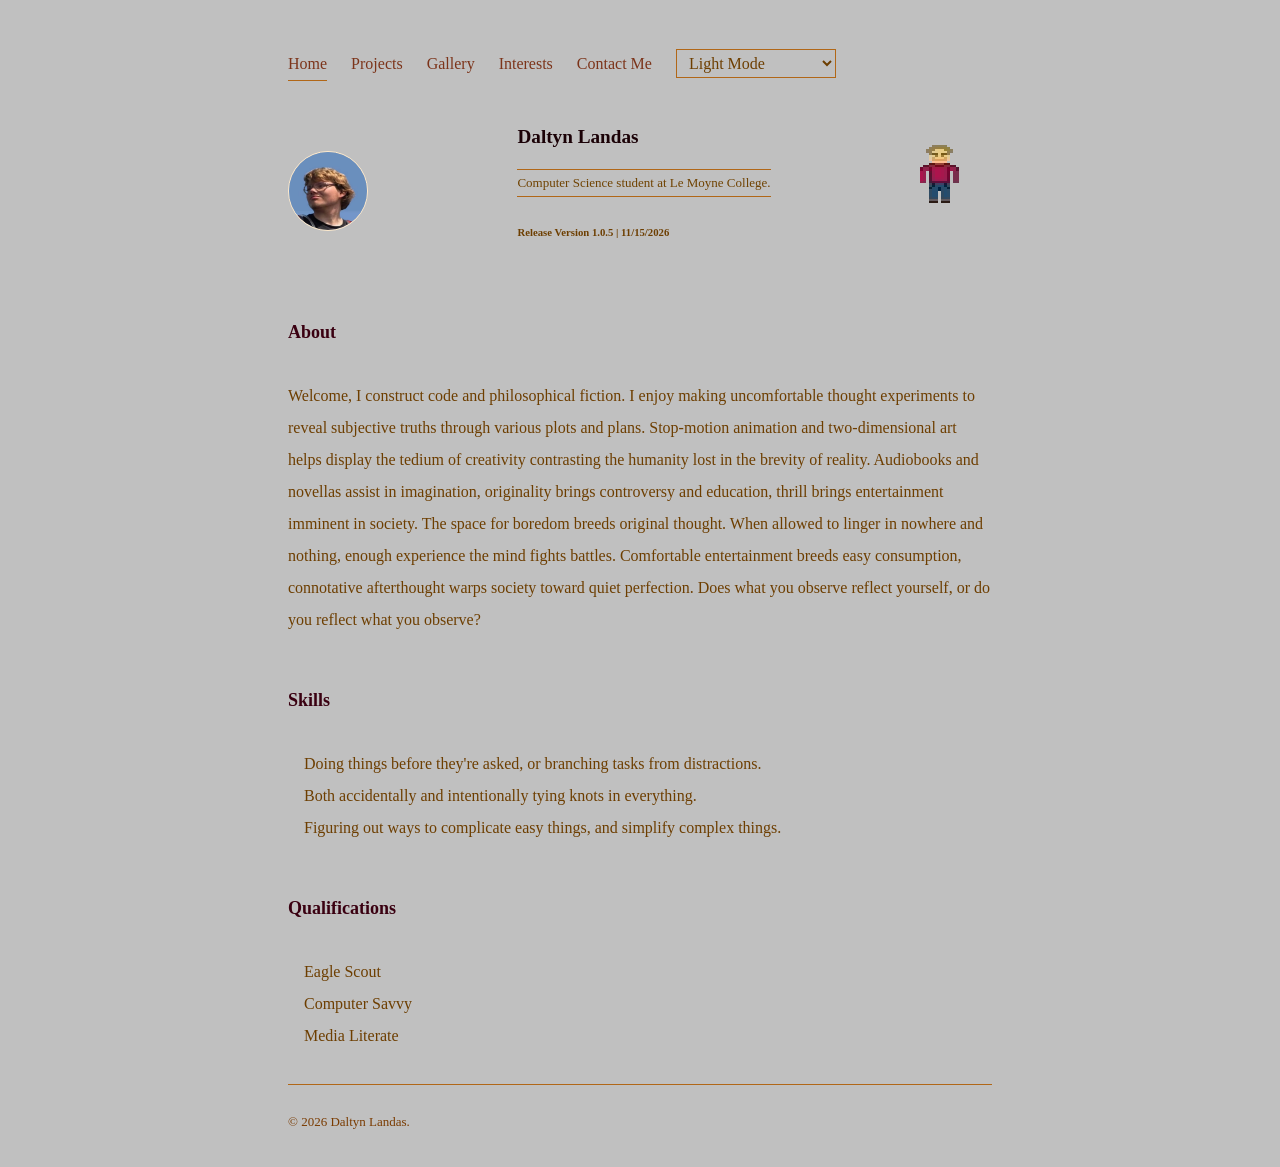
<file: index.html>
<!DOCTYPE html>
<html lang="en">

<head>
    <meta charset="UTF-8">
    <meta name="viewport" content="width=device-width, initial-scale=1.0">
    <title>About • Daltyn</title>
    <meta name="description" content="About Daltyn Landas: interests, projects, gallery, and ways to get in touch.">
    <link rel="icon" type="image/x-icon" href="assets/other/favicon.ico">
    <link rel="icon" type="image/png" sizes="32x32" href="assets/other/favicon-32x32.png">
    <link rel="icon" type="image/png" sizes="16x16" href="assets/other/favicon-16x16.png">
    <link rel="apple-touch-icon" sizes="180x180" href="assets/other/apple-touch-icon.png">
    <link rel="manifest" href="site.webmanifest">
    <meta name="theme-color" content="#c0c0c0">
    <!-- Class 12 | Step 1: a typeface I choose-->
    <link rel="stylesheet" href="css/styles.css">
    <link rel="stylesheet" href="css/themes.css">
    <link rel="stylesheet" href="css/sprite.css">
    <!-- Class 15 | Step 1: JavaScript file -->
    <script src="javascript/themes.js"></script>
    <script src="javascript/script.js" defer></script>
</head>

<body>
    <!-- Lab 12 | Task 1: Current page-->
    <nav>
        <ul>
            <li>
                <a href="index.html" class="current">Home</a>
            </li>
            <li>
                <a href="projects.html">Projects</a>
            </li>
            <li>
                <a href="gallery.html">Gallery</a>
            </li>
            <li>
                <a href="interests.html">Interests</a>
            </li>
            <li>
                <a href="contact.html">Contact Me</a>
            </li>
            <!-- Lab 15 | Task 1: add the button [Now created in javascript]-->
            <li>
                <label for="theme-select" class="selector"></label>
                <select id="theme-select"></select>
            </li>
        </ul>
    </nav>

    <!-- Class 11 | Step 2: The Page -->
    <header>
        <!--Class 12 | Step 3: an image-->
        <img src="./assets/other/me.avif" alt="an image of myself" class="art-left" fetchpriority="high">
        <!-- Lab 12 · Task 1: group the text so it stacks beside the photo -->
        <div class="content">
            <h1>Daltyn Landas</h1>
            <p>Computer Science student at Le Moyne College.</p>
            <!-- Lab 17 | Task 3: something I can't see -->
            <h6>Release Version 1.0.5 | 11/15/2026</h6>
        </div>
        <label class="spritesheet_container">
            <input type="checkbox" class="pixel-art-right-toggle">
            <div class="pixel-art-right" role="img" aria-label="Animated Graphic">
                <img src="./assets/animations/default_spritesheet.avif" alt="A small fellow waving."
                    class="sprite-right-only">
            </div>
        </label>
    </header>
    <main>
        <h2>About</h2>
        <section>
            <!--Lab 11 | Task 1: Write a paragraph-->
            <p>
                Welcome, I construct code and philosophical fiction.
                I enjoy making uncomfortable thought experiments to reveal
                subjective truths through various plots and plans.

                Stop-motion animation and two-dimensional art
                helps display the tedium of creativity contrasting
                the humanity lost in the brevity of reality.
                Audiobooks and novellas assist in imagination,
                originality brings controversy and education,
                thrill brings entertainment imminent in society.

                The space for boredom breeds original thought.
                When allowed to linger in nowhere and nothing,
                enough experience the mind fights battles.
                Comfortable entertainment breeds easy consumption,
                connotative afterthought warps society toward quiet perfection.

                Does what you observe reflect yourself, or do you reflect what you observe?
            </p>
        </section>

        <!--Lab 11 | Task 2: third section-->
        <section>
            <h2>Skills</h2>
            <ul>
                <li>Doing things before they're asked, or branching tasks from distractions.</li>
                <li>Both accidentally and intentionally tying knots in everything.</li>
                <li>Figuring out ways to complicate easy things, and simplify complex things.</li>
            </ul>
        </section>
        <h2>Qualifications</h2>
        <ul>
            <li>Eagle Scout</li>
            <li>Computer Savvy</li>
            <li>Media Literate</li>
        </ul>

    </main>

    <footer>
        <a href="https://github.com/daltyn006/" target="_blank" rel="noopener noreferrer">
            <!-- Class 15 | Step 2: The year writen by JavaScript -->
            &copy; <span id="year"></span> Daltyn Landas.
        </a>
    </footer>
</body>

</html>
</file>
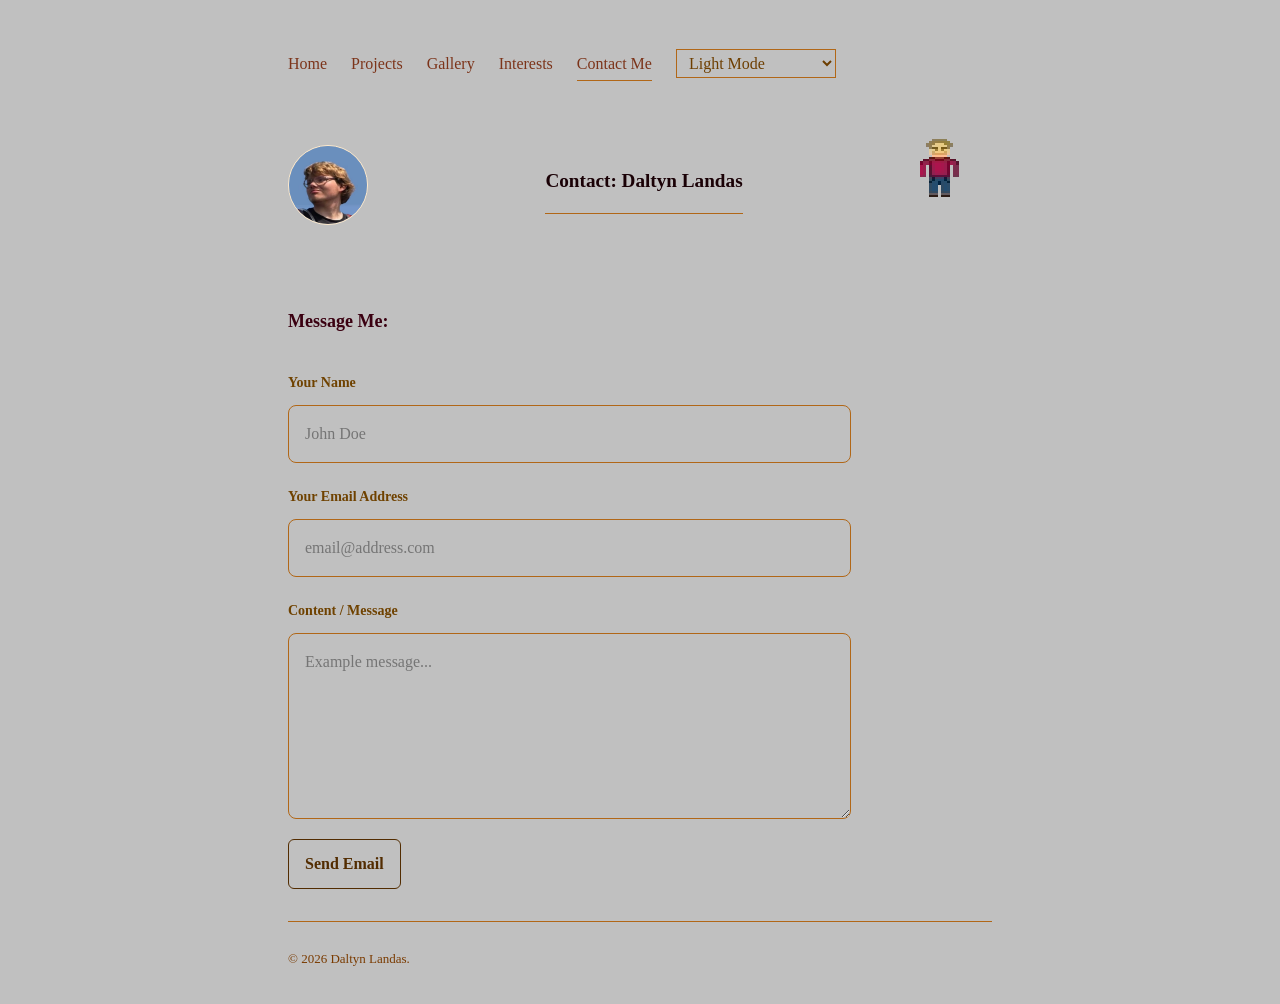
<file: contact.html>
<!DOCTYPE html>
<html lang="en">

<head>
    <meta charset="UTF-8">
    <meta name="viewport" content="width=device-width, initial-scale=1.0">
    <!-- Class 16 | Step 1: My contact page -->
    <title>Contact • Daltyn</title>
    <meta name="description" content="Send Daltyn a message through the contact form.">
    <link rel="icon" type="image/x-icon" href="assets/other/favicon.ico">
    <link rel="icon" type="image/png" sizes="32x32" href="assets/other/favicon-32x32.png">
    <link rel="icon" type="image/png" sizes="16x16" href="assets/other/favicon-16x16.png">
    <link rel="apple-touch-icon" sizes="180x180" href="assets/other/apple-touch-icon.png">
    <link rel="manifest" href="site.webmanifest">
    <meta name="theme-color" content="#c0c0c0">
    <!-- Class 12 | Step 1: a typeface I choose-->
    <link rel="stylesheet" href="css/styles.css">
    <link rel="stylesheet" href="css/themes.css">
    <link rel="stylesheet" href="css/sprite.css">
    <link rel="stylesheet" href="css/form.css">

    <!-- Class 15 | Step 1: JavaScript file -->
    <script src="javascript/themes.js"></script>
    <script src="javascript/script.js" defer></script>
    <script src="javascript/contact.js" defer></script>
</head>

<body>
    <!-- Lab 12 | Task 1: Current page-->
    <nav>
        <ul>
            <li>
                <a href="index.html">Home</a>
            </li>
            <li>
                <a href="projects.html">Projects</a>
            </li>
            <li>
                <a href="gallery.html">Gallery</a>
            </li>
            <li>
                <a href="interests.html">Interests</a>
            </li>
            <!-- Class 16 | Step 1: add contact page. -->
            <li>
                <a href="contact.html" class="current">Contact Me</a>
            </li>
            <!-- Lab 15 | Task 1: add the button [Now created in javascript]-->
            <li>
                <label for="theme-select" class="selector"></label>
                <select id="theme-select"></select>
            </li>
        </ul>

    </nav>

    <!-- Class 11 | Step 2: The Page -->
    <header>
        <!--Class 12 | Step 3: an image-->
        <img src="./assets/other/me.avif" alt="an image of myself" class="art-left" fetchpriority="high">
        <!-- Lab 12 · Task 1: group the text so it stacks beside the photo -->
        <div class="content">
            <h1>Contact: Daltyn Landas</h1>
        </div>
        <label class="spritesheet_container">
            <input type="checkbox" class="pixel-art-right-toggle">
            <div class="pixel-art-right" role="img" aria-label="Animated Graphic">
                <img src="./assets/animations/default_spritesheet.avif" alt="A small fellow waving."
                    class="sprite-right-only">
            </div>
        </label>
    </header>

    <main>
        <h2> Message Me: </h2>
        <section>
            <!-- Class 16 | Step 2: a form -->
            <!-- Class 18 | Step 1: add a way for email to get sent -->
            <form id="contact-form" name="contact" method="POST" data-netlify="true" netlify-honeypot="bot-field"
                action="/thanks.html">
                <p class="hidden-field">
                    <label>
                        Leave this field empty: <input name="bot-field" type="text">
                    </label>
                </p>

                <p id="form-status"></p>

                <div class="form-group">
                    <label for="name">Your Name</label>
                    <input id="name" name="name" type="text" required placeholder="John Doe">
                </div>

                <div class="form-group">
                    <label for="email">Your Email Address</label>
                    <input id="email" name="email" type="email" required placeholder="email@address.com">
                </div>

                <div class="form-group">
                    <label for="message">Content / Message</label>
                    <textarea id="message" name="message" rows="5" required placeholder="Example message..."></textarea>
                </div>

                <button type="submit" class="submit-btn">
                    Send Email
                </button>
            </form>
    </main>
    <footer>
        <a href="https://github.com/daltyn006/" target="_blank" rel="noopener noreferrer">
            <!-- Class 15 | Step 2: The year writen by JavaScript -->
            &copy; <span id="year"></span> Daltyn Landas.
        </a>
    </footer>
</body>

</html>
</file>
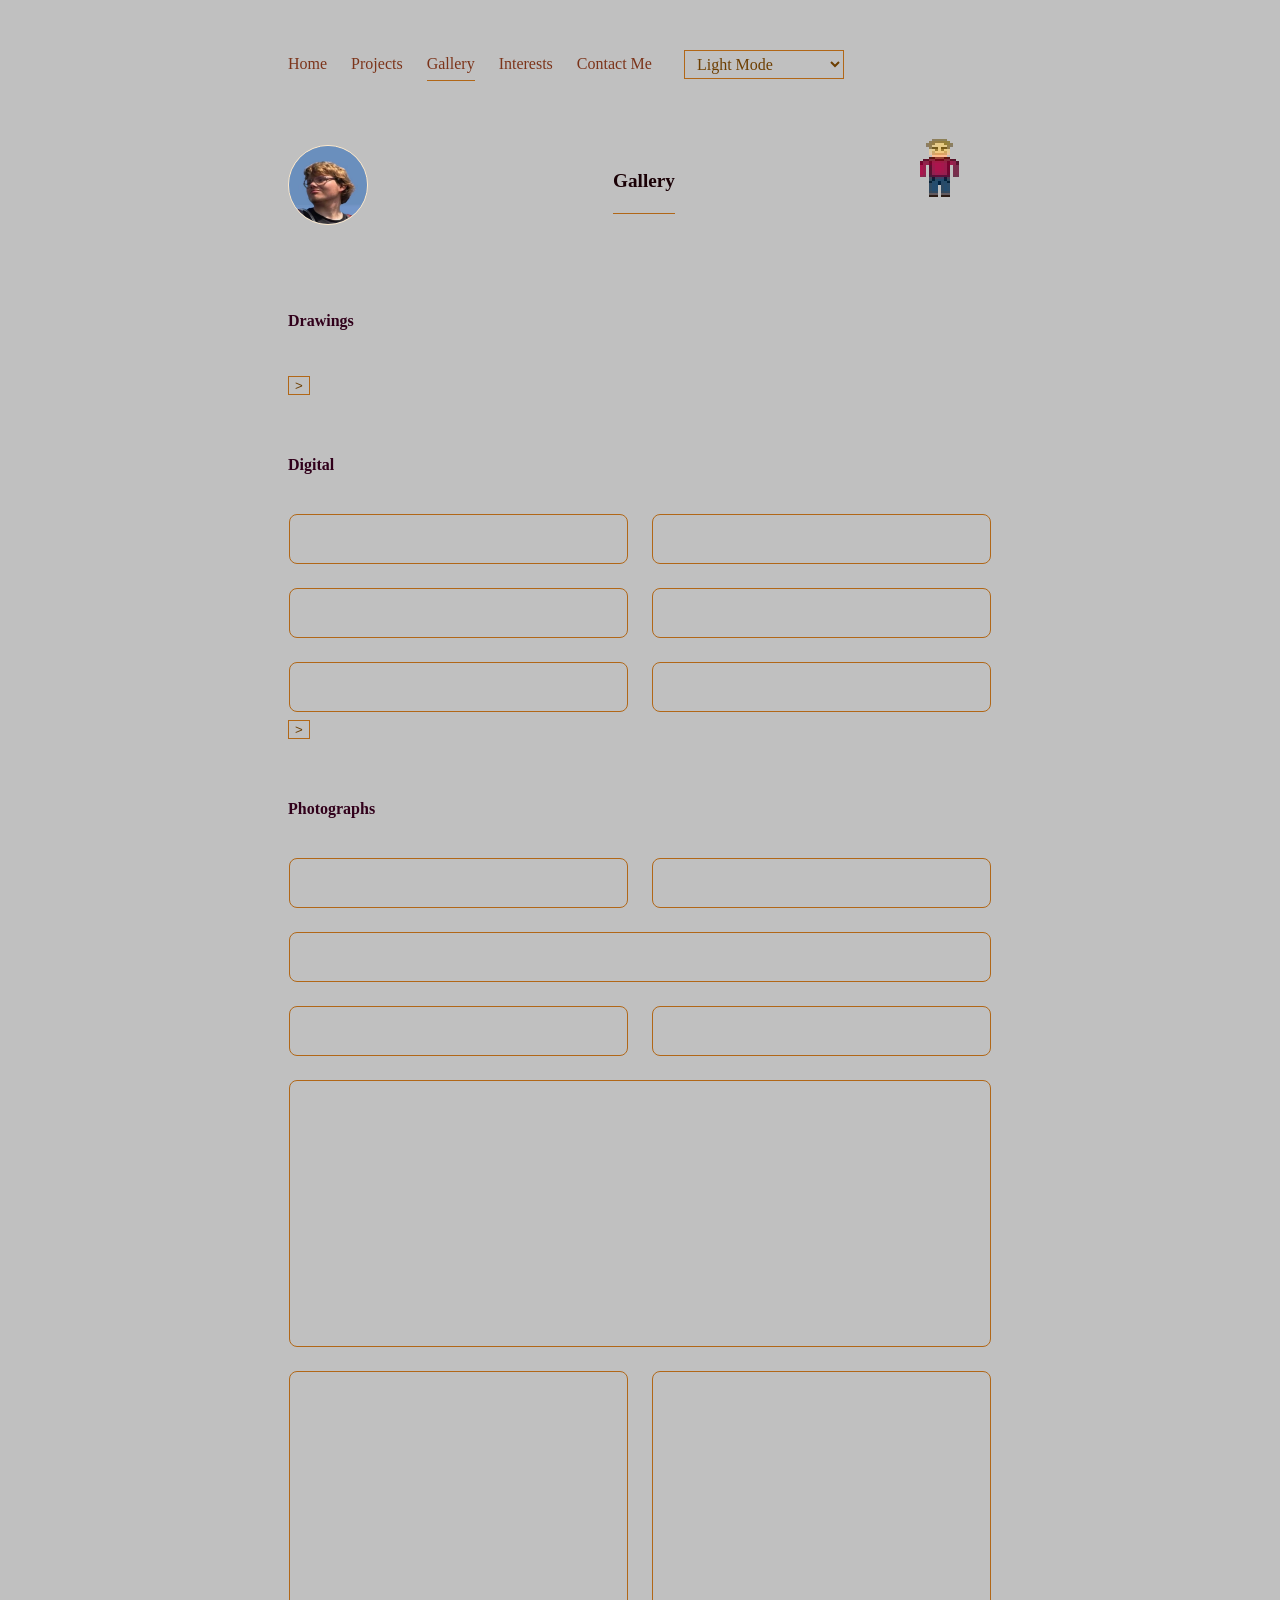
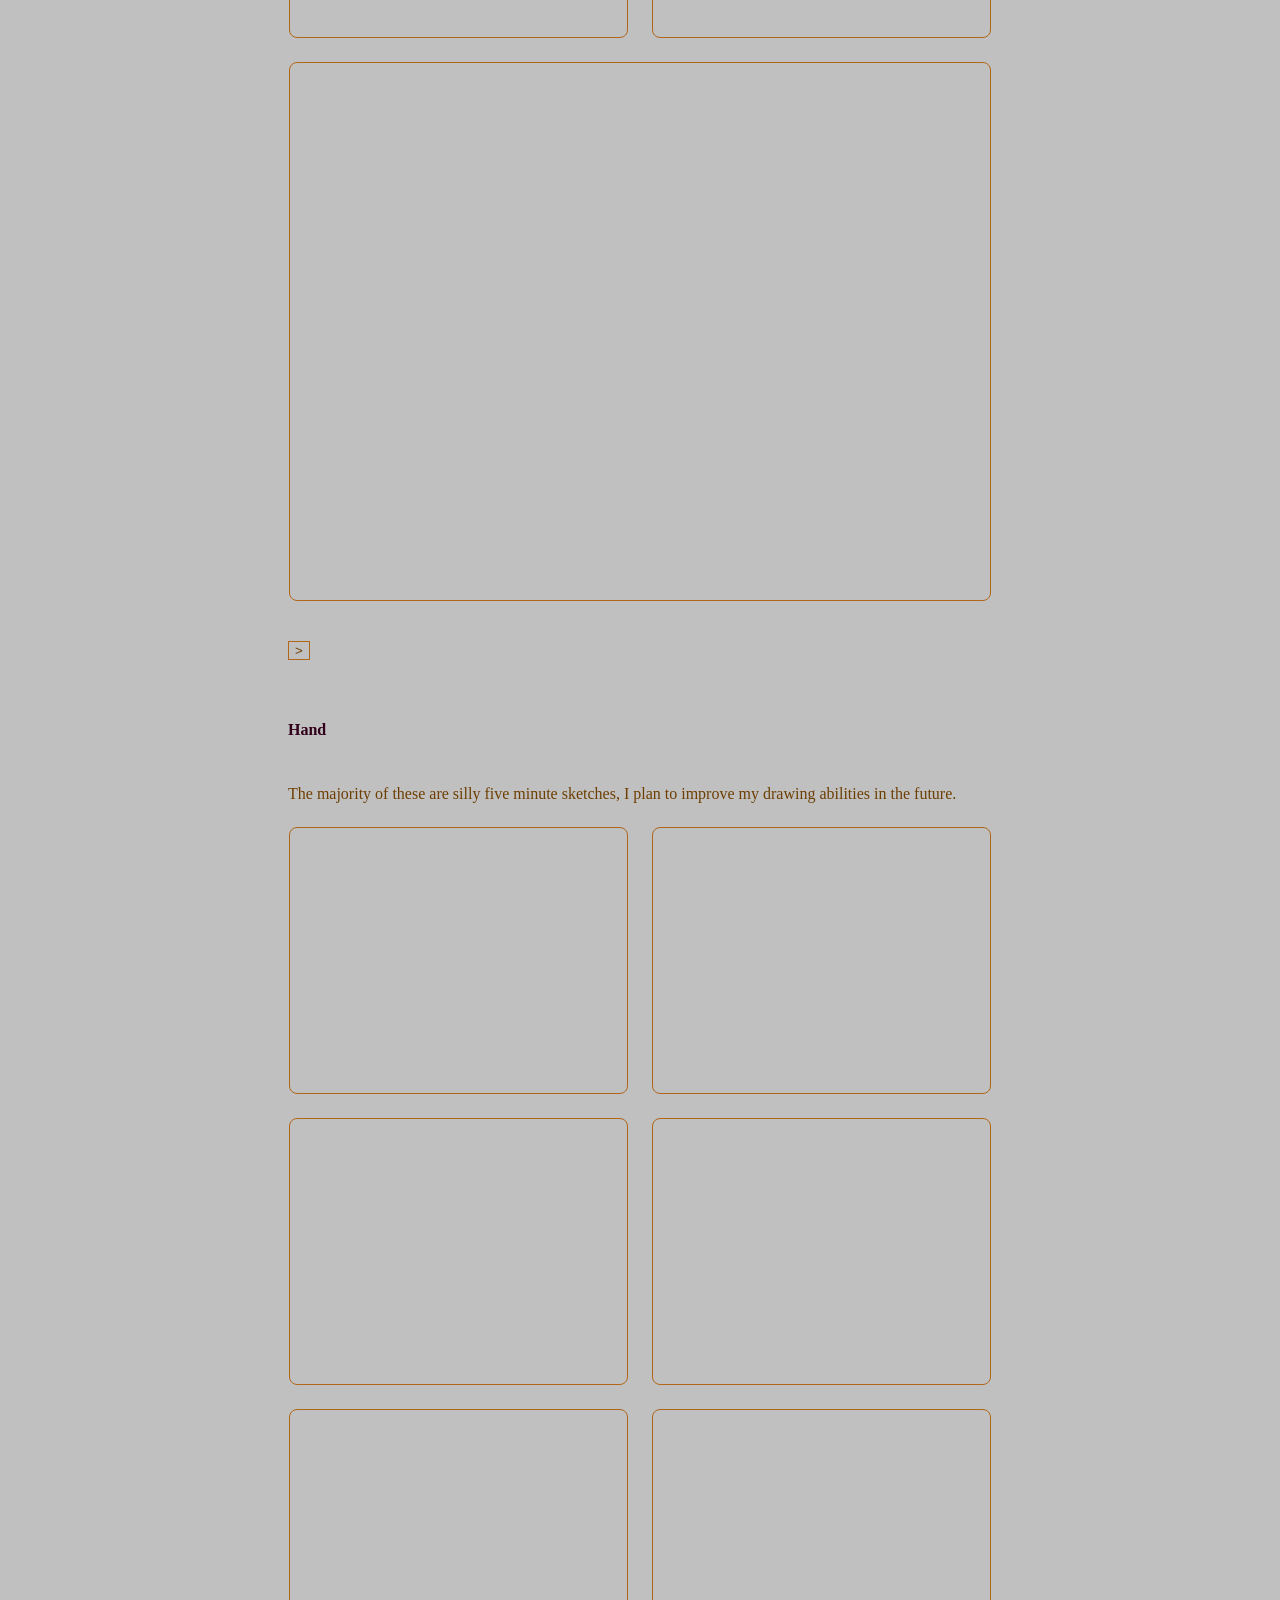
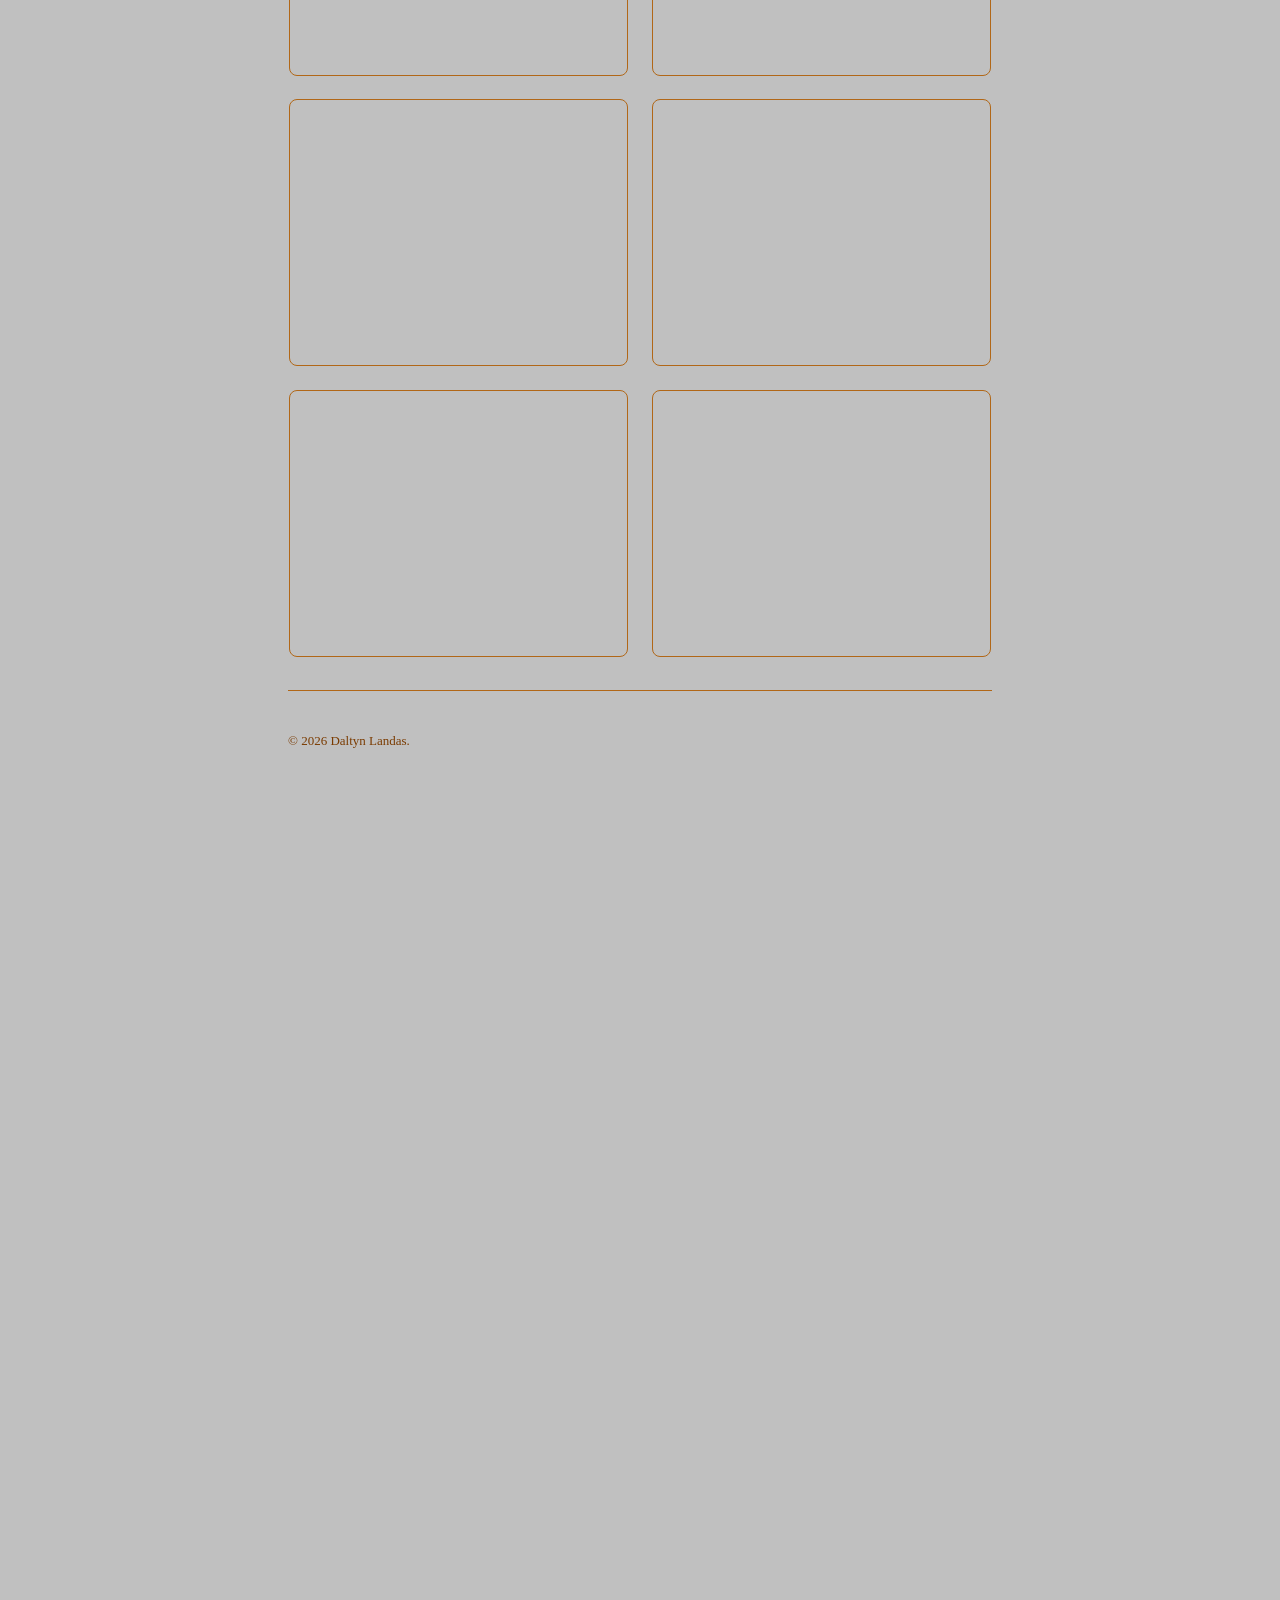
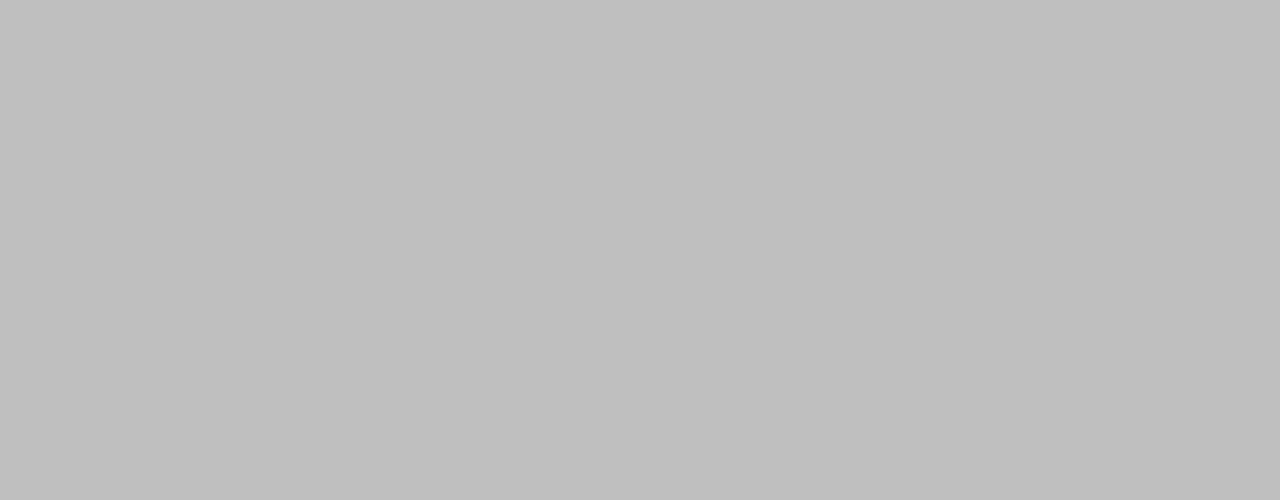
<file: gallery.html>
<!DOCTYPE html>
<html lang="en">

<head>
    <meta charset="UTF-8">
    <meta name="viewport" content="width=device-width, initial-scale=1.0">
    <title>Gallery • Daltyn</title>
    <meta name="description" content="Drawings and photographs by Daltyn Landas.">
    <link rel="icon" type="image/x-icon" href="assets/other/favicon.ico">
    <link rel="icon" type="image/png" sizes="32x32" href="assets/other/favicon-32x32.png">
    <link rel="icon" type="image/png" sizes="16x16" href="assets/other/favicon-16x16.png">
    <link rel="apple-touch-icon" sizes="180x180" href="assets/other/apple-touch-icon.png">
    <link rel="manifest" href="site.webmanifest">
    <meta name="theme-color" content="#c0c0c0">

    <link rel="stylesheet" href="css/styles.css">
    <link rel="stylesheet" href="css/themes.css">
    <link rel="stylesheet" href="css/sprite.css">
    <link rel="stylesheet" href="css/cards.css">

    <!-- Lab 15 | Task 1: add js. themes.js stays plain (no defer) so the
         theme is applied before the first paint. -->
    <script src="javascript/themes.js"></script>
    <script src="javascript/script.js" defer></script>
    <!-- Gallery is loaded in the body in order to allow css pre-rendering without defer -->
</head>

<body>

    <!-- Lab 12 | Task 1: Current page-->
    <nav>
        <ul>
            <li><a href="index.html">Home</a></li>
            <li><a href="projects.html">Projects</a></li>
            <li><a href="gallery.html" class="current">Gallery</a></li>
            <li><a href="interests.html">Interests</a></li>
            <!-- Class 16 | Step 1: contact link. -->
            <li><a href="contact.html">Contact Me</a></li>
            <!-- Lab 15 | Task 1: theme dropdown [options created in javascript] -->
            <li class="theme-picker">
                <label for="theme-select" class="selector"></label>
                <select id="theme-select"></select>
            </li>
        </ul>
    </nav>

    <header>
        <img src="./assets/other/me.avif" alt="an image of myself" class="art-left" fetchpriority="high">
        <!-- Lab 13 | Task 2: My own page-->
        <div class="content">
            <h1>Gallery</h1>
        </div>
        <!-- The sprite window (.pixel-art-right) must have a fixed width and
             height in sprite.css so it reserves its space too. -->
        <label class="spritesheet_container">
            <input type="checkbox" class="pixel-art-right-toggle">
            <div class="pixel-art-right" role="img" aria-label="Animated Graphic">
                <img src="./assets/animations/default_spritesheet.avif" alt="A small fellow waving."
                    class="sprite-right-only">
            </div>
        </label>
    </header>

    <main>
        <!-- Lab 14 | Task 3: cards on my page -->
        <section>

            <!-- Main Section Title -->
            <div class="align-header">
                <h3>Drawings</h3>
            </div>

            <div>
                <div class="align-header">
                    <!-- Lab 15 | Task 5: hide sections -->
                    <button type="button" class="dropdown">&gt;</button>
                    <h3>Digital</h3>
                </div>
                <div class="cards" data-gallery="digital"></div>
            </div>

            <div class="align-header">
                <!-- Lab 15 | Task 5: hide sections -->
                <button type="button" class="dropdown">&gt;</button>
                <h3>Photographs</h3>
            </div>
            <div class="cards" data-gallery="photographs">
                <!-- Lab 14 | Task 3: cards [ now from javascript ]-->
            </div>
        </section>

        <div class="category-group">
            <div class="align-header">
                <!-- Lab 15 | Task 5: hide sections -->
                <button type="button" class="dropdown">&gt;</button>
                <h3>Hand</h3>
                <p>
                    The majority of these are silly five minute sketches,
                    I plan to improve my drawing abilities in the future.
                </p>
            </div>
            <div class="cards" data-gallery="hand"></div>
        </div>
    </main>

    <footer>
        <a href="https://github.com/daltyn006/" target="_blank" rel="noopener noreferrer">
            <p>&copy; <span id="year">2026</span> Daltyn Landas.</p>
        </a>
    </footer>
    <!-- Load images in the body to stop shift -->
    <script src="javascript/gallery.js"></script>
</body>

</html>
</file>
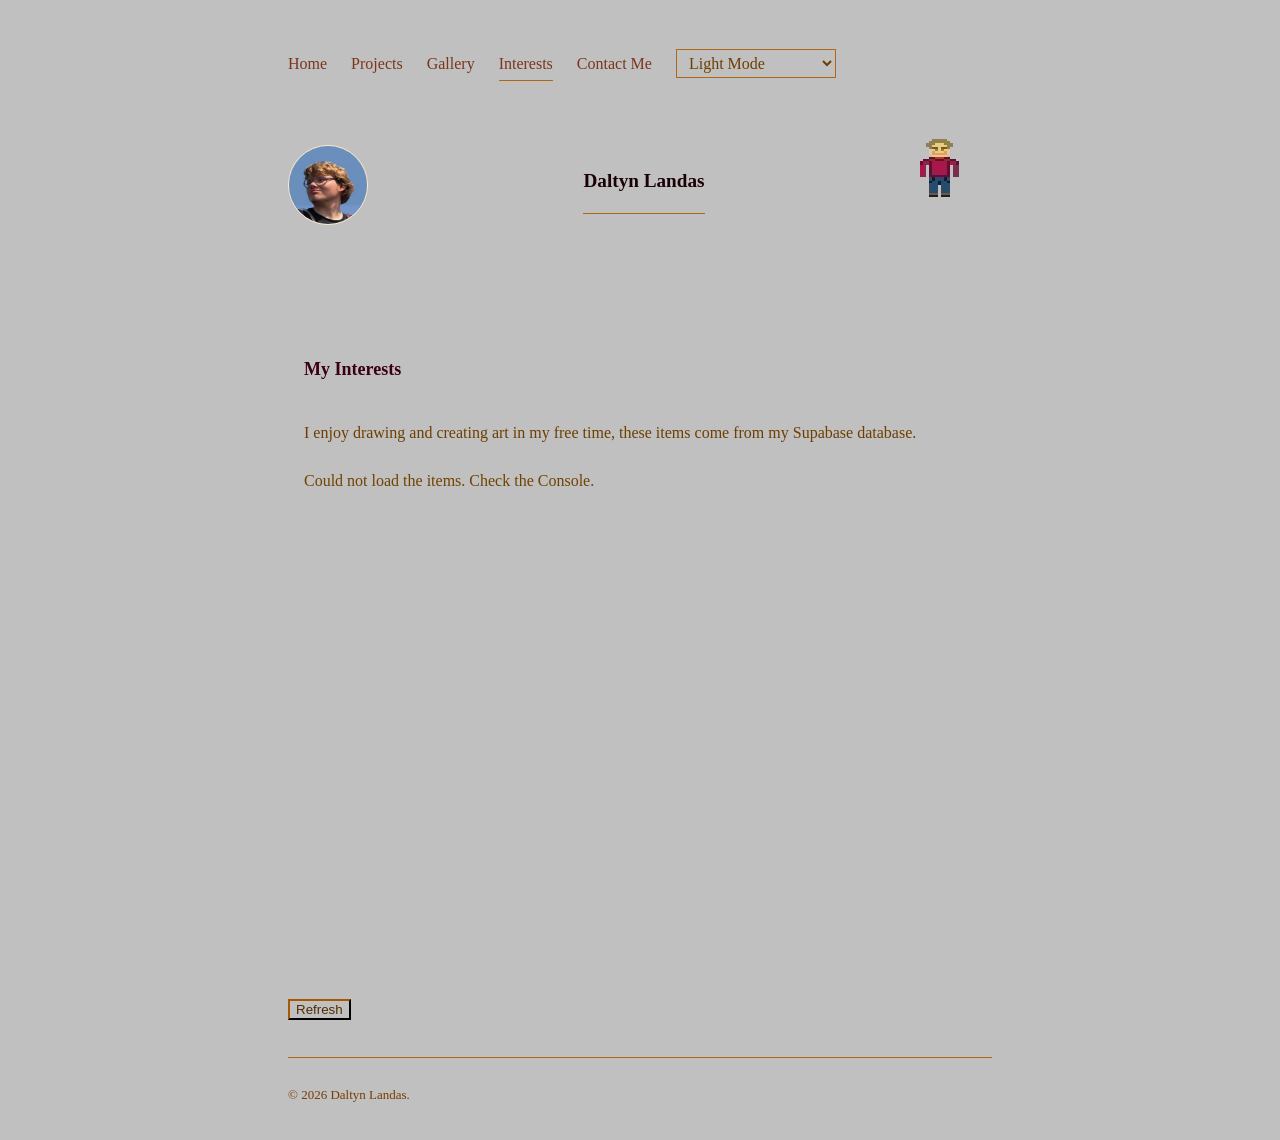
<file: interests.html>
<!DOCTYPE html>
<html lang="en">

<head>
    <meta charset="UTF-8">
    <meta name="viewport" content="width=device-width, initial-scale=1.0">
    <title>Interests • Daltyn</title>
    <meta name="description" content="Interests and a live showcase of things Daltyn is into.">
    <link rel="icon" type="image/x-icon" href="assets/other/favicon.ico">
    <link rel="icon" type="image/png" sizes="32x32" href="assets/other/favicon-32x32.png">
    <link rel="icon" type="image/png" sizes="16x16" href="assets/other/favicon-16x16.png">
    <link rel="apple-touch-icon" sizes="180x180" href="assets/other/apple-touch-icon.png">
    <link rel="manifest" href="site.webmanifest">
    <meta name="theme-color" content="#c0c0c0">
    <!-- Class 12 | Step 1: a typeface I choose-->
    <link rel="stylesheet" href="css/styles.css">
    <link rel="stylesheet" href="css/themes.css">
    <link rel="stylesheet" href="css/sprite.css">
    <link rel="stylesheet" href="css/showcase.css">
    <!-- Class 15 | Step 1: JavaScript file -->
    <script src="javascript/themes.js"></script>
    <script src="javascript/script.js" defer></script>
    <!-- Class 20 | Step 2: api connection, then api page -->
    <script src="javascript/config.js" defer></script>
    <script src="javascript/interests.js" defer></script>
</head>

<body>
    <!-- Lab 12 | Task 1: Current page-->
    <nav>
        <ul>
            <li>
                <a href="index.html">Home</a>
            </li>
            <li>
                <a href="projects.html">Projects</a>
            </li>
            <li>
                <a href="gallery.html">Gallery</a>
            </li>
            <li>
                <a href="interests.html" class="current">Interests</a>
            </li>
            <li>
                <a href="contact.html">Contact Me</a>
            </li>
            <!-- Lab 15 | Task 1: add the button [Now created in javascript]-->
            <li>
                <label for="theme-select" class="selector"></label>
                <select id="theme-select"></select>
            </li>
        </ul>
    </nav>

    <!-- Class 11 | Step 2: The Page -->
    <header>
        <!--Class 12 | Step 3: an image-->
        <img src="./assets/other/me.avif" alt="an image of myself" class="art-left" fetchpriority="high">
        <!-- Lab 12 · Task 1: group the text so it stacks beside the photo -->
        <div class="content">
            <h1>Daltyn Landas</h1>
        </div>
        <label class="spritesheet_container">
            <input type="checkbox" class="pixel-art-right-toggle">
            <div class="pixel-art-right" role="img" aria-label="Animated Graphic">
                <img src="./assets/animations/default_spritesheet.avif" alt="A small fellow waving."
                    class="sprite-right-only">
            </div>
        </label>
    </header>
    <main>
        <!-- Class 20 | Step 1: add section inside the existing main on interest html -->
        <section class="interests-section">
            <h2>My Interests</h2>
            <p>
                I enjoy drawing and creating art in my free time,
                these items come from my Supabase database.
            </p>
            <p id="showcase-status" role="status"><b>Waiting to load...</b></p>
            <p id="showcase-count"></p>
            <div id="showcase-grid" class="showcase-grid"></div>
        </section>
        <!-- Lab 20 | Task 1: ask the api again -->
        <button id="showcase-refresh" type="button">Refresh</button>
    </main>

    <footer>
        <a href="https://github.com/daltyn006/" target="_blank" rel="noopener noreferrer">
            <!-- Class 15 | Step 2: The year writen by JavaScript -->
            &copy; <span id="year"></span> Daltyn Landas.
        </a>
    </footer>
</body>

</html>
</file>
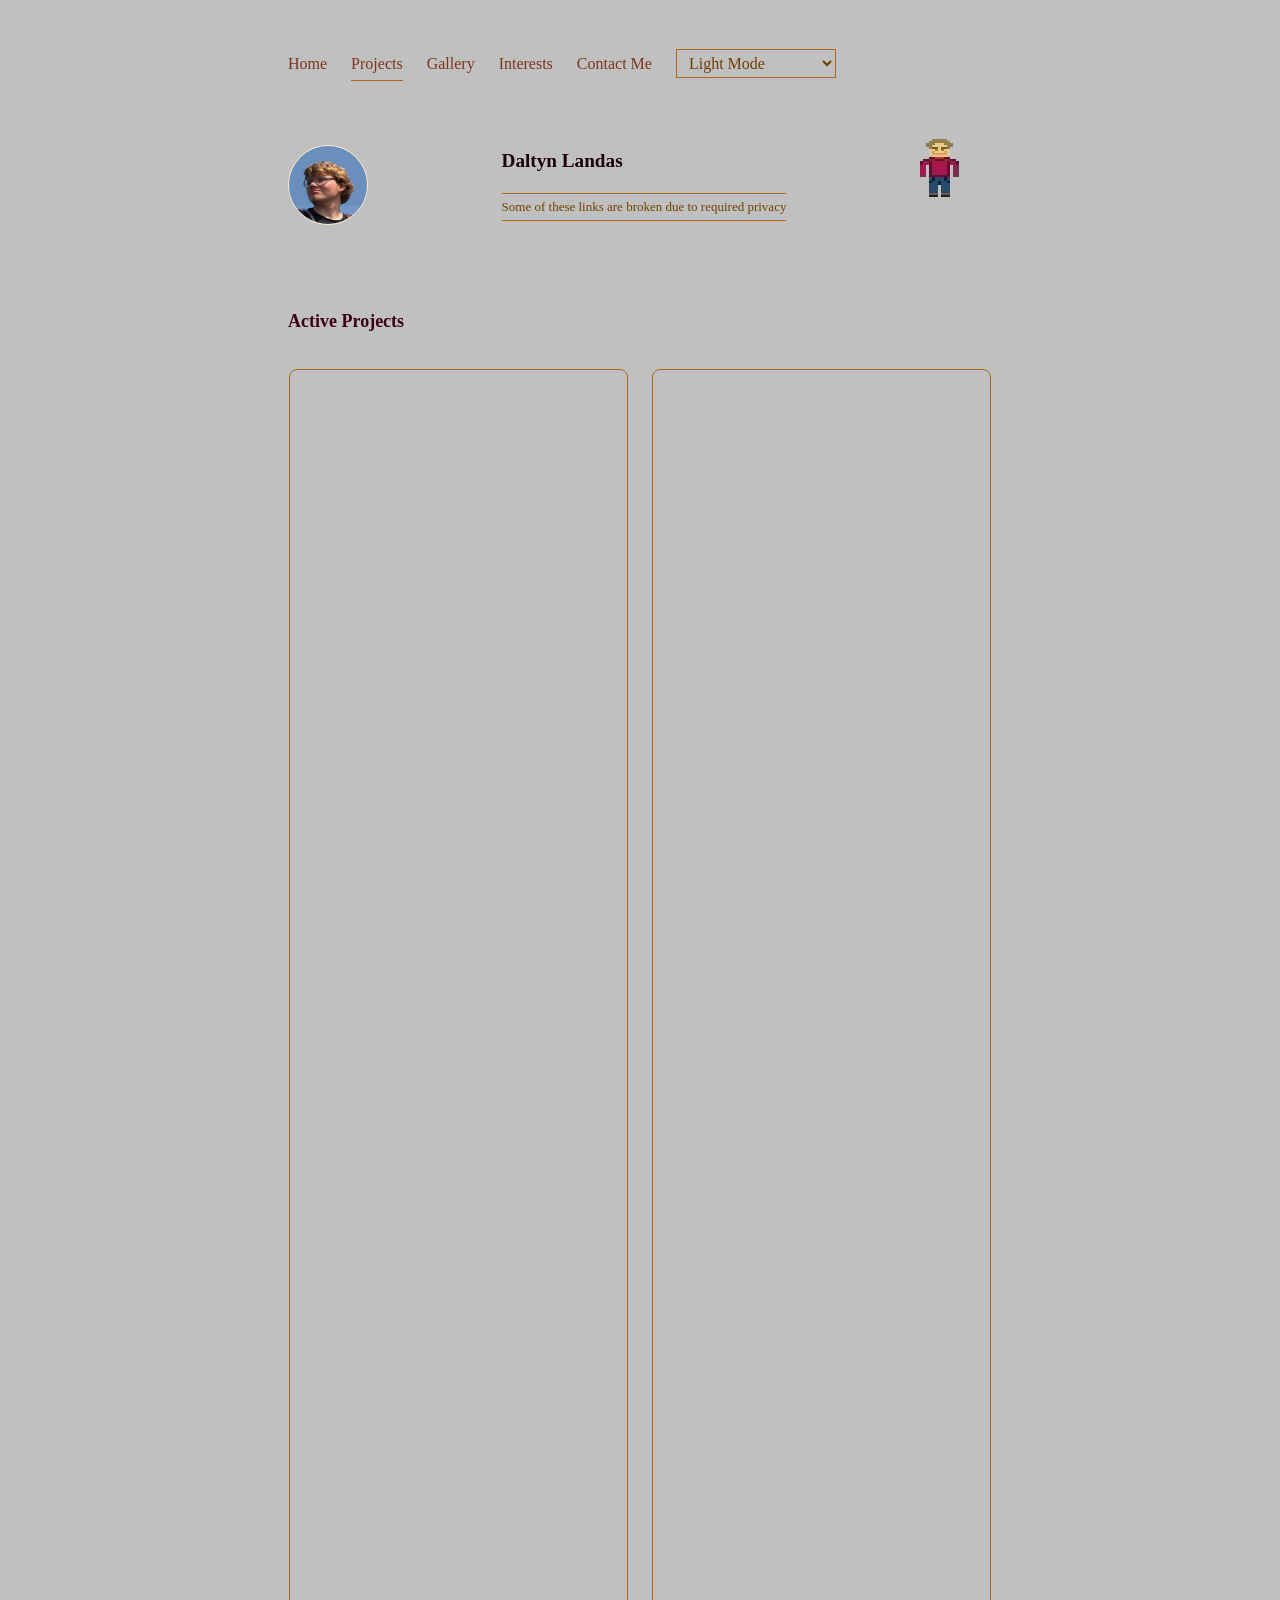
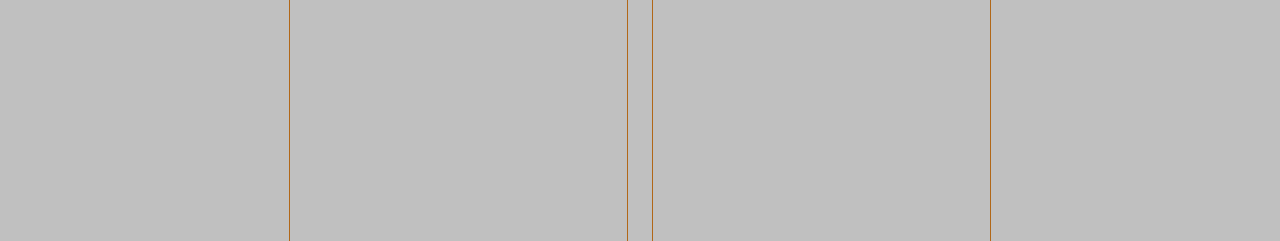
<file: projects.html>
<!DOCTYPE html>
<html lang="en">

<head>
    <meta charset="UTF-8">
    <meta name="viewport" content="width=device-width, initial-scale=1.0">
    <title>Projects • Daltyn</title>
    <meta name="description" content="A collection of Daltyn's class and personal projects.">
    <link rel="icon" type="image/x-icon" href="assets/other/favicon.ico">
    <link rel="icon" type="image/png" sizes="32x32" href="assets/other/favicon-32x32.png">
    <link rel="icon" type="image/png" sizes="16x16" href="assets/other/favicon-16x16.png">
    <link rel="apple-touch-icon" sizes="180x180" href="assets/other/apple-touch-icon.png">
    <link rel="manifest" href="site.webmanifest">
    <meta name="theme-color" content="#c0c0c0">
    <!-- Class 12 | Step 1: a typeface I choose-->
    <link rel="stylesheet" href="css/styles.css">
    <link rel="stylesheet" href="css/themes.css">
    <link rel="stylesheet" href="css/sprite.css">
    <link rel="stylesheet" href="css/cards.css">

    <!-- Lab 15 | Task 1: add js -->
    <script src="javascript/themes.js"></script>
    <script src="javascript/script.js" defer></script>
</head>

<body>

    <!-- Lab 12 | Task 1: Current page-->
    <nav>
        <ul>
            <li>
                <a href="index.html">Home</a>
            </li>
            <li>
                <a href="projects.html" class="current">Projects</a>
            </li>
            <li>
                <a href="gallery.html">Gallery</a>
            </li>
            <li>
                <a href="interests.html">Interests</a>
            </li>
            <!-- Class 16 | Step 1: Contact page link. -->
            <li>
                <a href="contact.html">Contact Me</a>
            </li>
            <!-- Lab 15 | Task 1: add the button [Now created in javascript]-->
            <li>
                <label for="theme-select" class="selector"></label>
                <select id="theme-select"></select>
            </li>
        </ul>
    </nav>

    <header>
        <img src="./assets/other/me.avif" alt="an image of myself" class="art-left" fetchpriority="high">
        <div class="content">
            <!--Class 12 | Step one: second page. -->
            <h1>Daltyn Landas</h1>
            <p>Some of these links are broken due to required privacy</p>
        </div>
        <label class="spritesheet_container">
            <input type="checkbox" class="pixel-art-right-toggle">
            <div class="pixel-art-right" role="img" aria-label="Animated Graphic">
                <img src="./assets/animations/default_spritesheet.avif" alt="A small fellow waving."
                    class="sprite-right-only">
            </div>
        </label>
    </header>
    <main>

        <h2>Active Projects</h2>

        <!--Class 14 | Step 1: a row of cards-->
        <div class="cards">
            <section class="card">

                <a href="https://github.com/daltyn006/csc441-android-daltyn.git" target="_blank"
                    rel="noopener noreferrer">
                    <b>Novella</b>: Kotlin native android application made in Android Studio.<br>
                    A simple Android app in Kotlin and Jetpack Compose. This can be used to keep track of
                    known persons by adding names to a list, tracking progress of a task, or writing ideas
                    as themes. Difficulties come from class restrictions that while allowing for additions
                    still limits the actual assignment indirectly as creating a vast code-base makes it
                    hard to find or follow the notes.
                </a>



            </section>
            <section class="card">
                <a href="https://github.com/daltyn006/voice-mail.git" target="_blank" rel="noopener noreferrer">

                    <b>Voice Mail</b>: Rust and C++ program designed in VS Code.<br>
                    An in-progress application for lazy students that uses audio transcription and local
                    language models to summarize, in variable depths, different lectures, presentations,
                    and documents for the person to understand the gist without excess linguistics.
                    Difficulties come from the size of the program and the lack of knowledge of C++ and
                    Rust. While it compiles it's dependent on certain computers currently.
                </a>

            </section>


            <section class="card">
                <a href="https://github.com/daltyn006/Ratiocentra/tree/main/Main%20Plotline%20(First%20Edition)"
                    target="_blank" rel="noopener noreferrer">

                    <b>Ratiocentra</b>: EPUB publication with art. <br>
                    A privatized in-progress fiction that speculates future events. It attempts to do what
                    many movies and stories lack by teaching in entertaining ways. Matching consequences
                    of the actions provided in a utopia. Having characters do what's realistic to their
                    personalities and changing over time. Fulfilling the stakes that are raised, staying
                    within the rules and realities of what should be. Exploring one aspect of the world.
                    Difficulties arise from the length of the book, as original ideas for 25 chapters are
                    difficult to come by. Although I haven't started I believe that formatting this as an
                    EPUB will be difficult as well as figuring what the chapter art should be.
                    <hr>
                    Link is removed until completed.
                </a>

            </section>
        </div>
        <section>
            <h2>
                Completed Projects
            </h2>

            <ul>
                <li>
                    <a href="https://github.com/daltyn006/Ratiocentra/tree/main/Rough%20Drafts" target="_blank"
                        rel="noopener noreferrer">
                        Currently, nine short stories from the past. Varies from short novellas to poems labeled in
                        order.
                        <hr>
                        Inspired by Lu Xun, George Orwell, Eduard Kuznetsov, and many other authors.
                        <hr>
                        Link is removed until revised.
                    </a>
                </li>
            </ul>
        </section>
        <section>
            <h2>Deleted Depreciated</h2>
            <ul>
                <li>Original voice-mail python project entitled 'Spoaken'.</li>
                <li>CLI Handbrake clone that automated FFmpeg scripts in python, deleted from finding handbrake.</li>
                <li>AudioMuse-Ai clone with pure mathematical calculations and no Ai, deleted after upgrading computer.
                </li>
            </ul>
        </section>
    </main>

    <footer>
        <a href="https://github.com/daltyn006/" target="_blank" rel="noopener noreferrer">
            <!-- Lab 15 | Task 1: connect to javascript -->
            <p>&copy; <span id="year"></span> Daltyn Landas.</p>
        </a>
    </footer>
</body>

</html>
</file>
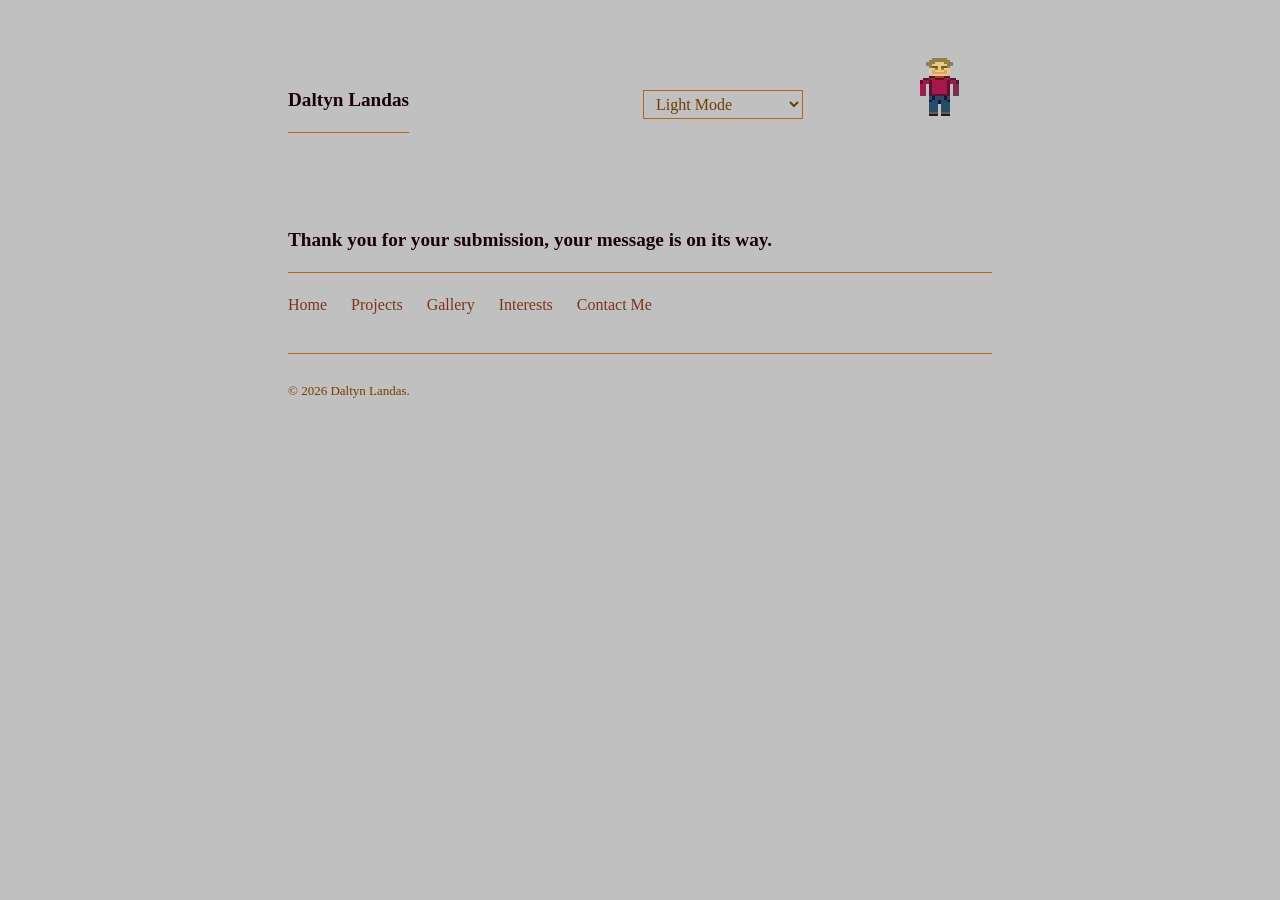
<file: thanks.html>
<!DOCTYPE html>
<html lang="en">

<head>
    <meta charset="UTF-8">
    <meta name="viewport" content="width=device-width, initial-scale=1.0">
    <title>Return to Home • Daltyn</title>
    <meta name="description" content="Your message was sent successfully. Thank you for reaching out.">
    <link rel="icon" type="image/x-icon" href="assets/other/favicon.ico">
    <link rel="icon" type="image/png" sizes="32x32" href="assets/other/favicon-32x32.png">
    <link rel="icon" type="image/png" sizes="16x16" href="assets/other/favicon-16x16.png">
    <link rel="apple-touch-icon" sizes="180x180" href="assets/other/apple-touch-icon.png">
    <link rel="manifest" href="site.webmanifest">
    <meta name="theme-color" content="#c0c0c0">
    <!-- Class 12 | Step 1: a typeface I choose-->
    <link rel="stylesheet" href="css/styles.css">
    <link rel="stylesheet" href="css/themes.css">
    <link rel="stylesheet" href="css/sprite.css">
    <!-- Class 15 | Step 1: JavaScript file -->
    <script src="javascript/themes.js"></script>
    <script src="javascript/script.js" defer></script>
</head>

<body>
    <!-- Lab 12 | Task 1: Current page-->
    <header>
        <div class="content">
            <h1>Daltyn Landas</h1>
        </div>
        <!-- Class 15 | Step 3: the theme button [now in javascript] -->
        <label for="theme-select" class="selector"></label>
        <select id="theme-select"></select>


        <label class="spritesheet_container">
            <input type="checkbox" class="pixel-art-right-toggle">
            <div class="pixel-art-right" role="img" aria-label="Animated Graphic">
                <img src="./assets/animations/default_spritesheet.avif" alt="A small fellow waving."
                    class="sprite-right-only">
            </div>
        </label>
    </header>
    <!-- Lab 18: Task 2: where the form lands -->
    <main>
        <h1>Thank you for your submission, your message is on its way.</h1>
        <nav>
            <ul>
                <li>
                    <a href="index.html">Home</a>
                </li>
                <li>
                    <a href="projects.html">Projects</a>
                </li>
                <li>
                    <a href="gallery.html">Gallery</a>
                </li>
                <li>
                    <a href="interests.html">Interests</a>
                </li>
                <li>
                    <a href="contact.html">Contact Me</a>
                </li>
            </ul>
        </nav>
    </main>

    <footer>
        <a href="https://github.com/daltyn006/" target="_blank" rel="noopener noreferrer">
            <!-- Class 15 | Step 2: The year writen by JavaScript -->
            &copy; <span id="year"></span> Daltyn Landas.
        </a>
    </footer>
</body>

</html>
</file>
<file: css/styles.css>
/* General styling of the webpage */

/* Class 16 | Step 3: padding counts inside width not on top of it */
* {
    box-sizing: border-box;
}

body {
    font-family: Cambria, Cochin, Georgia, Times, 'Times New Roman', serif, 'Trebuchet MS', sans-serif;
    font-size: medium;
    line-height: 2;
    transition: all 0.1s ease-in-out;
    color: var(--text);
    background: var(--background);
    max-width: 60%;
    margin: 0 auto;
    padding: 2rem;
}

/* Unique Items */

section {
    margin-bottom: 2rem;
}

.art-left {
    width: 5rem;
    height: auto;
    display: flex;
    flex-shrink: 0;
    object-fit: cover;
    flex-direction: column;
    align-items: flex-start;
    padding: 1 rem;
    border: 1px solid blanchedalmond;
    border-radius: 75%;
}
/* Theme Dropdown Section */

.theme-picker {
    display: flex;
    align-items: center;
    gap: 0.5rem;
    list-style: none; 
}

.selector {
    font-weight: bold;
}

#theme-select {
    min-width: 10rem;
    font: inherit;
    padding: 4px 8px;
    border: 1px groove var(--border);
    background-color: var(--background);
    color: var(--text);
    cursor: pointer;
}

#theme-select:focus {
    outline: 2px solid var(--accent);
    outline-offset: 1px;
}

/* Lists */

ul {
    list-style: none;
    padding-left: 1rem;
}

li a {
    display: block;
    padding: 0;
    color: var(--link);
    text-decoration: none;
    transition: color 0.2s ease, transform 0.2s ease;
}

li a:hover {
    color: var(--link-hover);
    text-decoration: none;
}

/* Buttons */

button {
    color: var(--button-text);
    background-color: var(--background);
    border-color: var(--button-border);
}

button:hover {
    color: var(--link-hover);
    background-color: var(--background);
    border-color: var(--button-border);
}

/* Display off */

.hidden {
    display: none !important;
}

/* Class 18 | Step 2: formatting the hidden method */
.hidden-field {
    display: none !important;
}

/* Headers */

h1 {
    font-size: larger;
    line-height: 3rem;
    color: var(--title-name);
    border-bottom: 1px solid var(--border);
    margin-top: 2.5rem;
    padding-bottom: 0.5rem;
}

h2 {
    font-size: large;
    line-height: 3rem;
    color: var(--section-title);
    margin-top: 2.5rem;
    padding-bottom: 0.5rem;
}

h3 {
    font-size:medium;
    line-height: 3rem;
    color: var(--subtitle);
    margin-top: 2.5rem;
    padding-bottom: 0.5rem;
}

.header-text {
    flex: 1;
}

header {
    display: flex;
    flex-wrap: wrap;
    justify-content: space-between;
    align-items: center;
    gap: 1.5rem;
}

header h1 {
    margin: 0;
}

header h3 {
    margin: 0;
}

header p {
    font-size:small;
    color: var(--text-muted);
    margin-top: 0;
    border-bottom: 1px solid var(--border);
}

/* Navigation */

/* Lab 14 | Task 1: the nav stacks for narrow */
nav ul {
    display: flex;
    flex-direction: column;
    gap: 0.5rem;
    list-style: none;
    padding-left: 0;
    margin-bottom: 2rem;
}

/* Lab 13 · Task 4: page selector */
nav a.current {
    display: inline-flex;
    border-bottom: 1px solid var(--border);
    margin: 0;
    padding: 0;
}

/* Footers */

/* Lab 14 | Task 4: footer stacks on narrow screens */
footer {
    display: flex;
    flex-direction: column;
    align-items: center;
    gap: 0.5rem;
    margin-top: 2rem;
    padding-top: 1.5rem;
    font-size: small;
    border-top: 1px solid var(--border);
}

footer a {
    color: var(--footer-link);
    text-decoration: none;
}

footer a:hover {
    color: var(--footer-link-hover);
}

a:focus-visible,
button:focus-visible,
[tabindex]:focus-visible {
    outline: 2px solid var(--link-hover);
    outline-offset: 2px;
}

/* Media */

@media print {
    body {
        max-width: 100%;
    }

    nav,
    .spritesheet_container,
    .dropdown,
    #toggle-theme {
        display: none !important;
    }
}

@media (min-width: 40rem) {
    nav ul {
        flex-direction: row;
        gap: 1.5rem;
    }

    .cards {
        flex-direction: row;
        padding: 1px;
    }

    /* Lab 14 | Task 4: footer stacks on narrow screens */
    footer {
        flex-direction: row;
        justify-content: space-between;
    }
}
</file>
<file: css/themes.css>
/* Structure:
:root[theme="theme"] {

    Main Static
    --background:
    --text:
    --text-muted:
    --title-name:
    --subtitle:
    --section-title:
    --accent:
    --border:

    Interaction Based
    --error:
    --link:
    --link-hover:
    --button-text:
    --button-hover:
    --button-border:

    Footer
    --footer-link:
    --footer-link-hover:
}
*/

/* Class 15 | Step 3: a button that changes page theme */
:root,
:root[theme="light"] {


    color-scheme: light;

    --background: #c0c0c0;

    --text: #6d3e00;
    --text-muted: #6f4200;

    --title-name: #1a0106;
    --subtitle: #31001b;
    --section-title: #3a0011;

    --accent: #a84a2b;
    --border: #b16717;

    /* Semantic colors */
    --error: #961c06;
    --link: #7c341a;
    --link-hover: #5f2410;

    --button-text: #522c01;
    --button-hover: #caa254;
    --button-border: #522c01;

    --footer-link: #7a3b00;
    --footer-link-hover: #410000;
}


/* Explicit Manual Dark Theme for users that don't know it exists */
:root[theme="dark"] {
    color-scheme: dark;

    --background: black;
    --text: Bisque;
    --text-muted: rosybrown;
    --title-name: goldenrod;
    --subtitle: sandybrown;
    --section-title: indianred;
    --accent: darkgoldenrod;
    --border: saddlebrown;

    --error: coral;
    --link: cornsilk;
    --link-hover: tan;
    --button-text: antiquewhite;
    --button-hover: #3a2c1a;
    --button-border: blanchedalmond;

    --footer-link: khaki;
    --footer-link-hover: darkkhaki;
}

/* cool green cyber theme */
:root[theme="hacker"] {
    color-scheme: dark;

    --background: black;
    --text: #27c93f;
    --text-muted: forestgreen;
    --title-name: lime;
    --subtitle: limegreen;
    --section-title: springgreen;
    --accent: olive;
    --border: olivedrab;

    --error: coral;
    --link: seagreen;
    --link-hover: mediumseagreen;
    --button-text: lightgreen;
    --button-hover: #0f3d0f;
    --button-border: lime;

    --footer-link: mediumspringgreen;
    --footer-link-hover: yellowgreen;
}

/* A box that gruvs */
:root[theme="gruvbox"] {
    color-scheme: dark;

    --background: #282828;
    --text: #ebdbb2;
    --text-muted: #a89984;
    --title-name: #fabd2f;
    --subtitle: #d79921;
    --section-title: #fb4934;
    --accent: #b8bb26;
    --border: #7c6f64;

    --error: #fb5c4a;
    --link: #83a598;
    --link-hover: #b8bb26;
    --button-text: #fabd2f;
    --button-hover: #504945;
    --button-border: #928374;

    --footer-link: #d5c4a1;
    --footer-link-hover: #fbf1c7;
}

:root[theme="architect"] {
    color-scheme: dark;

    --background: #222222;
    --text: #eaeaea;
    --text-muted: #999999;
    --title-name: #ffffff;
    --subtitle: #cccccc;
    --section-title: #ffcc00;
    --accent: #ffcc00;
    --border: #444444;

    --error: #ff4444;
    --link: #ffcc00;
    --link-hover: #ffffff;
    --button-text: #ffcc00;
    --button-hover: #444444;
    --button-border: #ffcc00;

    --footer-link: #aaaaaa;
    --footer-link-hover: #ffcc00;
}

:root[theme="cayman"] {
    color-scheme: dark;

    --background: #136a8a;
    --text: #ffffff;
    --text-muted: #dbe7f3;
    --title-name: #ffffff;
    --subtitle: #e0f7fa;
    --section-title: #8fd49c;
    --accent: #8fd49c;
    --border: #3f97cf;

    --error: #ffd9d6;
    --link: #c2f0cb;
    --link-hover: #ffffff;
    --button-text: #ffffff;
    --button-hover: #174a38;
    --button-border: #8fd49c;

    --footer-link: #dbe7f3;
    --footer-link-hover: #c2f0cb;
}

:root[theme="dinky"] {
    color-scheme: dark;

    --background: #393939;
    --text: #e6e6e6;
    --text-muted: #a6a6a6;
    --title-name: #ffffff;
    --subtitle: #cccccc;
    --section-title: #ff6600;
    --accent: #ff6600;
    --border: #5c5c5c;

    --error: #ff8080;
    --link: #ff8533;
    --link-hover: #ffa366;
    --button-text: #ffffff;
    --button-hover: #525252;
    --button-border: #ff6600;

    --footer-link: #a6a6a6;
    --footer-link-hover: #ff8533;
}

:root[theme="leap-day"] {
    color-scheme: dark;

    --background: #2b2e39;
    --text: #e0e0e0;
    --text-muted: #8899a6;
    --title-name: #ffffff;
    --subtitle: #b0c4de;
    --section-title: #2196f3;
    --accent: #2196f3;
    --border: #4a5061;

    --error: #ff6f61;
    --link: #4dabf5;
    --link-hover: #64b5f6;
    --button-text: #ffffff;
    --button-hover: #1976d2;
    --button-border: #2196f3;

    --footer-link: #8899a6;
    --footer-link-hover: #4dabf5;
}

:root[theme="merlot"] {
    color-scheme: dark;

    --background: #3d1f24;
    --text: #f5e6e8;
    --text-muted: #b08d93;
    --title-name: #ffffff;
    --subtitle: #e6cdd1;
    --section-title: #e05252;
    --accent: #e05252;
    --border: #7a4650;

    --error: #ff5252;
    --link: #ff8a80;
    --link-hover: #ffffff;
    --button-text: #ffffff;
    --button-hover: #b71c1c;
    --button-border: #e05252;

    --footer-link: #b08d93;
    --footer-link-hover: #ff8a80;
}

:root[theme="midnight"] {
    color-scheme: dark;

    --background: #00151a;
    --text: #e0f7fa;
    --text-muted: #4dd0e1;
    --title-name: #ffffff;
    --subtitle: #b2ebf2;
    --section-title: #00a6fc;
    --accent: #00a6fc;
    --border: #10556b;

    --error: #ff1744;
    --link: #00a6fc;
    --link-hover: #40c4ff;
    --button-text: #ffffff;
    --button-hover: #0077b3;
    --button-border: #00a6fc;

    --footer-link: #4dd0e1;
    --footer-link-hover: #00a6fc;
}

:root[theme="minima"] {
    color-scheme: light;

    --background: #949494;
    --text: #111111;
    --text-muted: #666666;
    --title-name: #111111;
    --subtitle: #515151;
    --section-title: #2a7ae2;
    --accent: #2a7ae2;
    --border: #ffffff;

    --error: #d32f2f;
    --link: #1f66c4;
    --link-hover: #1756a9;
    --button-text: #000000;
    --button-hover: #979797;
    --button-border: #2a7ae2;

    --footer-link: #666666;
    --footer-link-hover: #1f66c4;
}

:root[theme="modernist"] {
    color-scheme: light;

    --background: #f9f9f9;
    --text: #222222;
    --text-muted: #666666;
    --title-name: #000000;
    --subtitle: #444444;
    --section-title: #0066cc;
    --accent: #0066cc;
    --border: #c9c9c9;

    --error: #c2185b;
    --link: #0066cc;
    --link-hover: #004499;
    --button-text: #004499;
    --button-hover: #d6e6f7;
    --button-border: #0066cc;

    --footer-link: #666666;
    --footer-link-hover: #0066cc;
}

:root[theme="slate"] {
    color-scheme: dark;

    --background: #212121;
    --text: #e0e0e0;
    --text-muted: #9e9e9e;
    --title-name: #ffffff;
    --subtitle: #bdbdbd;
    --section-title: #009688;
    --accent: #009688;
    --border: #424242;

    --error: #ff5c52;
    --link: #4db6ac;
    --link-hover: #80cbc4;
    --button-text: #ffffff;
    --button-hover: #00796b;
    --button-border: #009688;

    --footer-link: #9e9e9e;
    --footer-link-hover: #4db6ac;
}

:root[theme="tactile"] {
    color-scheme: light;

    --background: #f5f5f5;
    --text: #333333;
    --text-muted: #666666;
    --title-name: #222222;
    --subtitle: #555555;
    --section-title: #2e7d32;
    --accent: #2e7d32;
    --border: #c4c4c4;

    --error: #c62828;
    --link: #2e7d32;
    --link-hover: #1b5e20;
    --button-text: #000000;
    --button-hover: #388e3c;
    --button-border: #2e7d32;

    --footer-link: #666666;
    --footer-link-hover: #2e7d32;
}

:root[theme="time-machine"] {
    color-scheme: dark;

    --background: #1a1a1a;
    --text: #e0e0e0;
    --text-muted: #999999;
    --title-name: #ffffff;
    --subtitle: #cccccc;
    --section-title: #ba68c8;
    --accent: #ba68c8;
    --border: #404040;

    --error: #f44336;
    --link: #ce93d8;
    --link-hover: #ffffff;
    --button-text: #ffffff;
    --button-hover: #7b1fa2;
    --button-border: #ba68c8;

    --footer-link: #999999;
    --footer-link-hover: #ce93d8;
}
</file>
<file: css/sprite.css>
/* Animation */

.spritesheet_container {
    display: contents;
}

.pixel-art-right-toggle {
    display: none;
}

.pixel-art-right {
    --scale: 3;
    width: calc(24px * var(--scale));
    height: calc(48px * var(--scale));
    background-image: url("../assets/animations/default_spritesheet.avif");
    background-size: calc(768px * var(--scale)) calc(32px * var(--scale));
    background-repeat: no-repeat;
    cursor: pointer;
    flex-shrink: 0;
    image-rendering: pixelated;
    image-rendering: crisp-edges;
    animation: playArt 1s steps(32) infinite;
    animation-play-state: paused;
}

.pixel-art-right-toggle:checked~.pixel-art-right {
    animation-play-state: running;
}

.sprite-right-only {
    position: absolute;
    width: 1px;
    height: 1px;
    padding: 0;
    margin: -1px;
    overflow: hidden;
    clip: rect(0, 0, 0, 0);
    white-space: nowrap;
    border: 0;
}

@keyframes playArt {
    from {
        background-position: 0px 0px;
    }

    to {
        background-position: calc(-768px * var(--scale)) 0px;
    }
}
</file>
<file: css/form.css>
/* Class 16 | Step 3: the form */

.form-group {
    margin-bottom: 1.25rem;
    display: flex;
    flex-direction: column;
}

.form-group label {
    font-size: 0.875rem;
    font-weight: 600;
    color: var(--text-muted);
    margin-bottom: 0.5rem;
}

.form-group input,
.form-group textarea {
    font: inherit;
    width: 80%;
    padding: 0.75rem 1rem;
    font-size: 1rem;
    border: 1px solid var(--border);
    border-radius: 8px;
    background-color: var(--background);
    color: var(--text);
    transition: all 0.2s ease-in-out;
    box-sizing: border-box;
}

.form-group input:focus,
.form-group textarea:focus {
    outline: none;
    border-color: var(--border);
    background-color: var(--background);
    box-shadow: 0 0 0 3px var(--accent);
}

.form-group textarea {
    resize: vertical;
    min-height: 120px;
}

/* Class 18 | Step 2: the submit button */

.submit-btn {
    font: inherit;
    font-weight: bold;
    color: var(--button-text);
    background-color: var(--background);
    border: 1px solid var(--button-border);
    border-radius: 6px;
    padding: 0.5rem 1rem;
    cursor: pointer;
}

.submit-btn:hover {
    font-weight: bolder;
    color: var(--button-hover);
}

/* Lab 16 | Task 2: an error code */

#form-status {
    font: inherit;
    font-weight: bold;
    color: var(--text);
}

#form-status.error {
    color: var(--error);
}
</file>
<file: css/cards.css>
/* Class 14 | Step 2: put the cards in a row */
.cards {
    display: flex;
    flex-wrap: wrap;
    gap: 1.5rem;
    width: 100%;
}

/* Off-screen cards not rendered, set placeholders instead */
.card {
    flex: 1 1 220px;
    display: flex;
    content-visibility: auto;
    contain-intrinsic-size: auto 18rem;
    flex-direction: column;
    align-items: flex-start;
    padding: 1.5rem;
    border: 1px solid var(--border);
    border-radius: 8px;
}

/* Lab 14 | Task 6: one layout of my own */
.card img {
    display: block;
    width: 100%;
    height: auto;
    aspect-ratio: 4/3;
    object-fit:cover;
    border-radius: 4px;
}

.card a {
    color: var(--link);
    text-decoration: none;
    transition: color 0.2s ease;
}

.card a:hover {
    color: var(--link-hover);
    text-decoration: underline;
}

.card p {
    color: var(--text);
    margin: 0.5rem 0 0 0;
    line-height: 1.6;
}

.card h2 {
    margin-top: -1rem;
    margin-bottom: 1rem;
    margin-right: 1rem;
    padding: 1rem;
    background: var(--background);
}

/* Panorama: take a full row of the flex .cards container */

.panorama-card {
    flex: 1 1 100%;
}

.panorama-card img {
    aspect-ratio: 3 / 1;
    width: 100%;
    height: auto;
    max-height: 500px;
    object-fit: cover;
    display: block;
    border-radius: 8px;
}

/* Lightbox: click a card image to view it full-size */

.lightbox {
    position: fixed;
    inset: 0;
    z-index: 100;
    display: flex;
    flex-direction: column;
    align-items: center;
    justify-content: center;
    gap: 0.5rem;
    background: rgba(0, 0, 0, 0.85);
    cursor: pointer;
}

.lightbox img {
    max-width: 90%;
    max-height: 85%;
    object-fit: contain;
    width: auto;
    height: auto;
    border-radius: 8px;
}

.lightbox p {
    color: #fff;
    margin: 0;
    font-size: small;
}

.card img {
    cursor: zoom-in;
}

/* Dropdown */

.dropdown {
    color: var(--text);
    background: none;
    border: 1px solid var(--border);
    text-decoration: none;
    cursor: pointer;
}

.dropdown:hover {
    border: 1px solid var(--link-hover);
    text-decoration: none;
}
</file>
<file: css/showcase.css>
/* Class 20 · Step 5: cards use your existing theme variables */
.interests-section {
    max-width: 1000px;
    margin: 2rem auto;
    padding: 1rem;
}

.showcase-grid {
    min-height: 24rem;
    height: auto;
    display: grid;
    grid-template-columns: repeat(auto-fit, minmax(min(100%, 250px), 1fr));
    gap: 1rem;
}

.showcase-card {
    display: flex;
    flex-direction: column;
    padding: 1rem;
    border: 1px solid var(--border, lightgray);
    background: var(--background, white);
    color: var(--text, black);
    border-radius: 12px;
    overflow: hidden;
}

.showcase-card h3 {
    margin: 0 0 .4rem;
}

.showcase-card small {
    color: var(--accent, royalblue);
    font-weight: 700;
}

.showcase-card p {
    line-height: 1.5;
}

#showcase-status,
#showcase-count {
    min-height: 2rem;
    color: var(--text-muted, dimgray);
}

.showcase-image {
    display: block;
    width: 100%;
    aspect-ratio: 4 / 3;
    object-fit: cover;
}



.showcase-body {
    padding: 1rem;
    display: flex;
    flex-direction: column;
    gap: 0.5rem;
}
</file>
